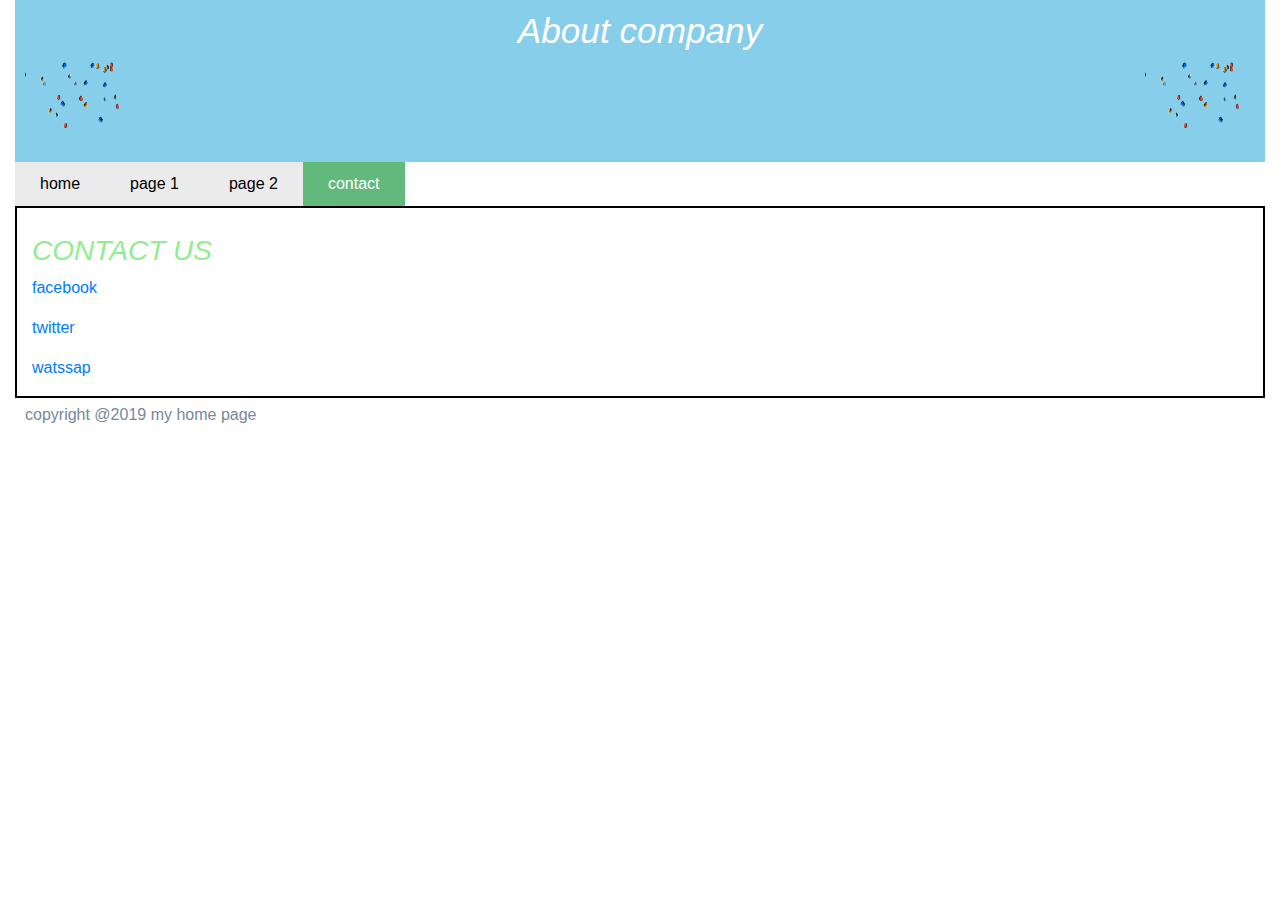
<file: contact.html>
<!DOCTYPE html>
    <html>
    <head>
    <title>TOTAL</title>
    <link rel="stylesheet" type="text/css" href="total.css">
    <link rel="stylesheet" type="text/css" href="bootstrap.css">
        <script src="js/bootstrap.js"></script>
        <script src="js/jquery.js"></script>
    </head>
    <body>
        <div class="container-fluid">
        <header>
        <h3><center><i>About company</i></center></h3>
<img class="img1" src="download.png" height=100px width=100px>
<img id="img2" src="download.png" height=100px width=100px>

        </header>
<div class="nav">
    <ul>
        <li><a href="total.html">home</a></li>
        <li><a href="p1.html">page 1</a></li>
        <li><a href="p2.html">page 2</a></li>
        <li><a class="active" href="contact.html">contact</a></li>
    </ul>
</div>
<section>
    <div class="content">
        <div class="col-md-12">
            <p class="text-muted">
        <h3><i>CONTACT US</i></h3>
        <p><a href="https://www.apkmirror.com/apk/facebook-2/lite/">facebook</a></p>
        <p><a href="https://twitter.com/">twitter</a></p>
        <p><a href="https://watsup.com/">watssap</a></p>   
        </p>
    </div>
    </div>
    </section>
</section>
<footer>
    <div class="footer">
        <p>
            copyright @2019 my home page
        </p>
    </div>
</footer>

</div>
    </body>
</html>
</file>
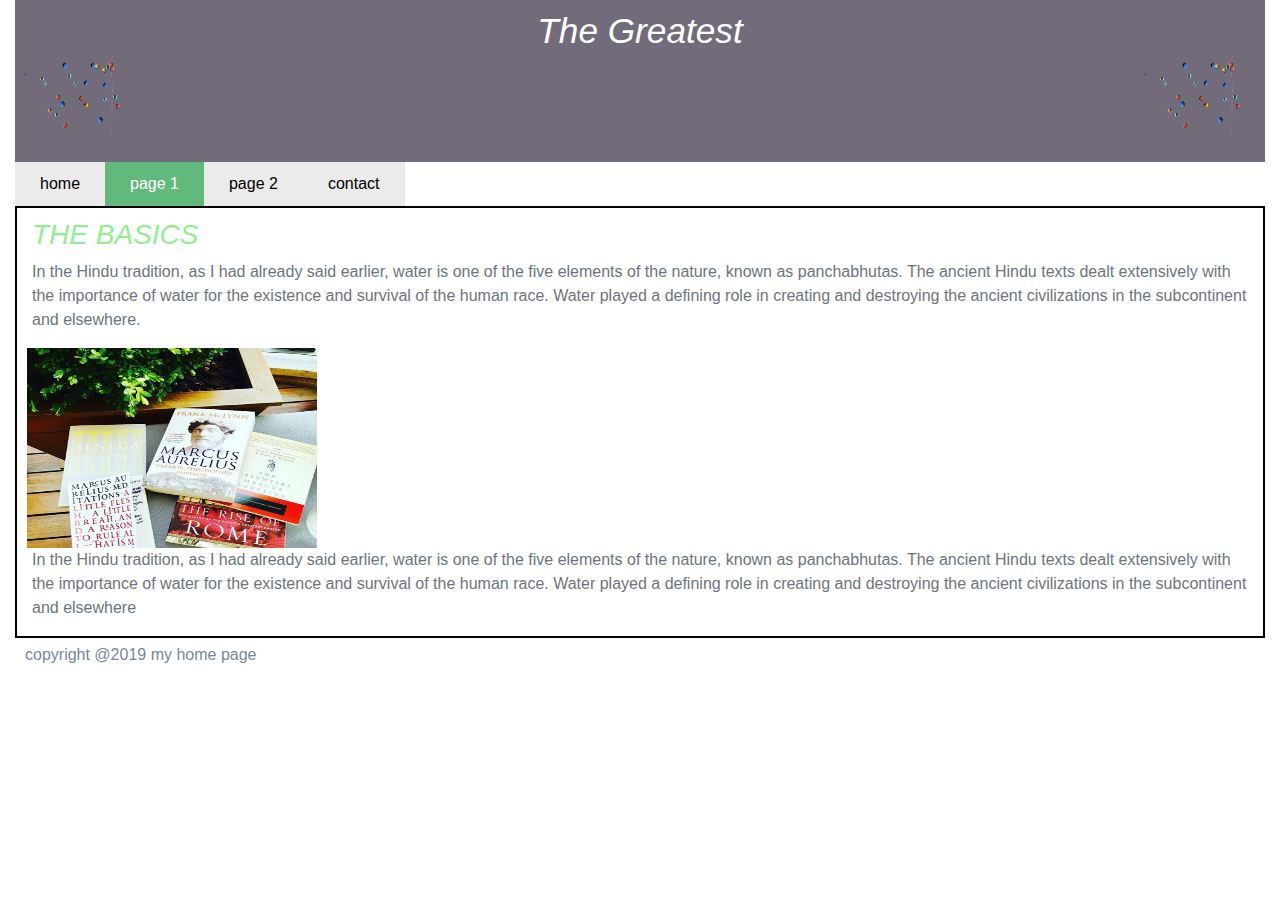
<file: p1.html>
<!DOCTYPE html>
    <html>
    <head>
    <title>TOTAL</title>
    <link rel="stylesheet" type="text/css" href="total.css">
    <link rel="stylesheet" type="text/css" href="bootstrap.css">
        <script src="js/bootstrap.js"></script>
        <script src="js/jquery.js"></script>
    </head>
    <body>
        <div class="container-fluid">
        <header>
        <h3><center><i>The Greatest</i></center></h3>
<img class="img1" src="download.png" height=100px width=100px>
<img id="img2" src="download.png" height=100px width=100px>

        </header>
<div class="nav">
    <ul>
        <li><a href="total.html">home</a></li>
        <li><a class="active" href="p1.html">page 1</a></li>
        <li><a href="p2.html">page 2</a></li>
        <li><a href="contact.html">contact</a></li>
    </ul>
</div>
<section>
    <div class="content">
        <div class="col-md-12">
    <h3><i>THE BASICS</i></h3>
    <article>
        <p class="text-muted"> In the Hindu tradition, as I had already said earlier, 
            water is one of the five elements of the nature, known as panchabhutas.
             The ancient Hindu texts dealt extensively with the importance of water for 
             the existence and survival of the human race.
              Water played a defining role in creating and destroying the ancient
              civilizations in the subcontinent and elsewhere.  
        </p>
        </div>
        <img class="src1" src="ginger.jpg" height=200px width=300px>
        <div class="col-md-12">
        <p class="text-muted">
                In the Hindu tradition, as I had already said earlier, 
                water is one of the five elements of the nature, known as panchabhutas.
                 The ancient Hindu texts dealt extensively with the importance of water for
                 the existence and survival of the human race.
                  Water played a defining role in creating and destroying the ancient
                  civilizations in the subcontinent and elsewhere
        </p>

        </div>
    </div>
</section>
<footer>
    <div class="footer">
        <p>
            copyright @2019 my home page
        </p>
    </div>
</footer>

</div>
<style>
    header{
        background-color: rgb(114, 107, 121);
    }
</style>
    </body>
</html>
</file>
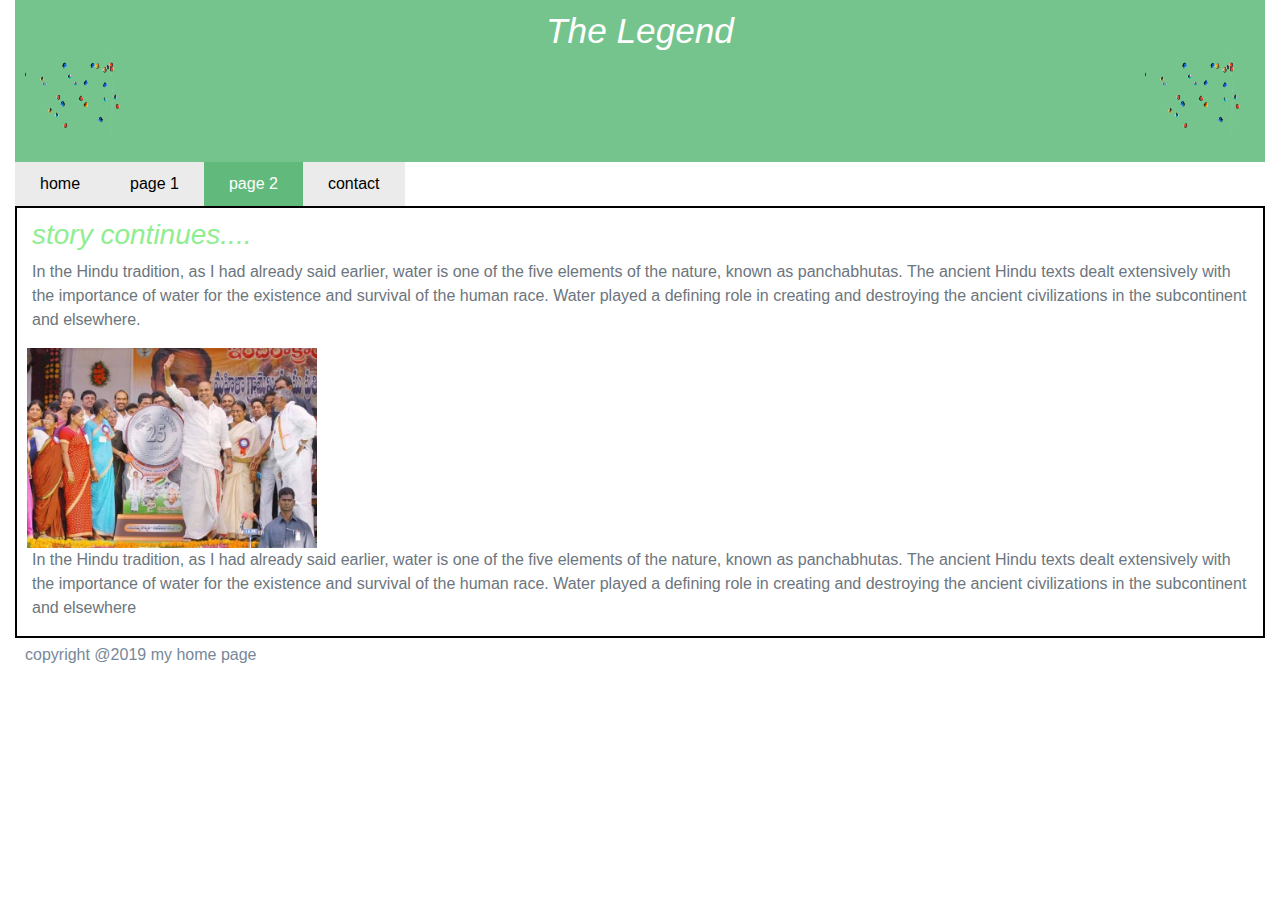
<file: p2.html>
<!DOCTYPE html>
    <html>
    <head>
    <title>TOTAL</title>
    <link rel="stylesheet" type="text/css" href="total.css">
    <link rel="stylesheet" type="text/css" href="bootstrap.css">
        <script src="js/bootstrap.js"></script>
        <script src="js/jquery.js"></script>
    </head>
    <body>
        <div class="container-fluid">
        <header>
        <h3><center><i>The Legend</i></center></h3>
<img class="img1" src="download.png" height=100px width=100px>
<img id="img2" src="download.png" height=100px width=100px>



        </header>
<div class="nav">
    <ul>
        <li><a href="total.html">home</a></li>
        <li><a href="p1.html">page 1</a></li>
        <li><a class="active" href="p2.html">page 2</a></li>
        <li><a href="contact.html">contact</a></li>
    </ul>
</div>
<section>
    <div class="content">
        <div class="col-md-12">
    <h3><i>story continues....</i></h3>
    <article>
        <p class="text-muted"> In the Hindu tradition, as I had already said earlier, 
            water is one of the five elements of the nature, known as panchabhutas.
             The ancient Hindu texts dealt extensively with the importance of water for 
             the existence and survival of the human race.
              Water played a defining role in creating and destroying the ancient
              civilizations in the subcontinent and elsewhere.  
        </p>
        </div>
        <img class="src1" src="ysr.jpg" height=200px width=300px>
        <div class="col-md-12">
        <p class="text-muted">
                In the Hindu tradition, as I had already said earlier, 
                water is one of the five elements of the nature, known as panchabhutas.
                 The ancient Hindu texts dealt extensively with the importance of water for
                 the existence and survival of the human race.
                  Water played a defining role in creating and destroying the ancient
                  civilizations in the subcontinent and elsewhere
        </p>

        </div>
    </div>
</section>
<footer>
    <div class="footer">
        <p>
            copyright @2019 my home page
        </p>
    </div>
</footer>

</div>
<style>
    header{
        background-color: rgb(117, 196, 141);
    }
</style>
    </body>
</html>
</file>
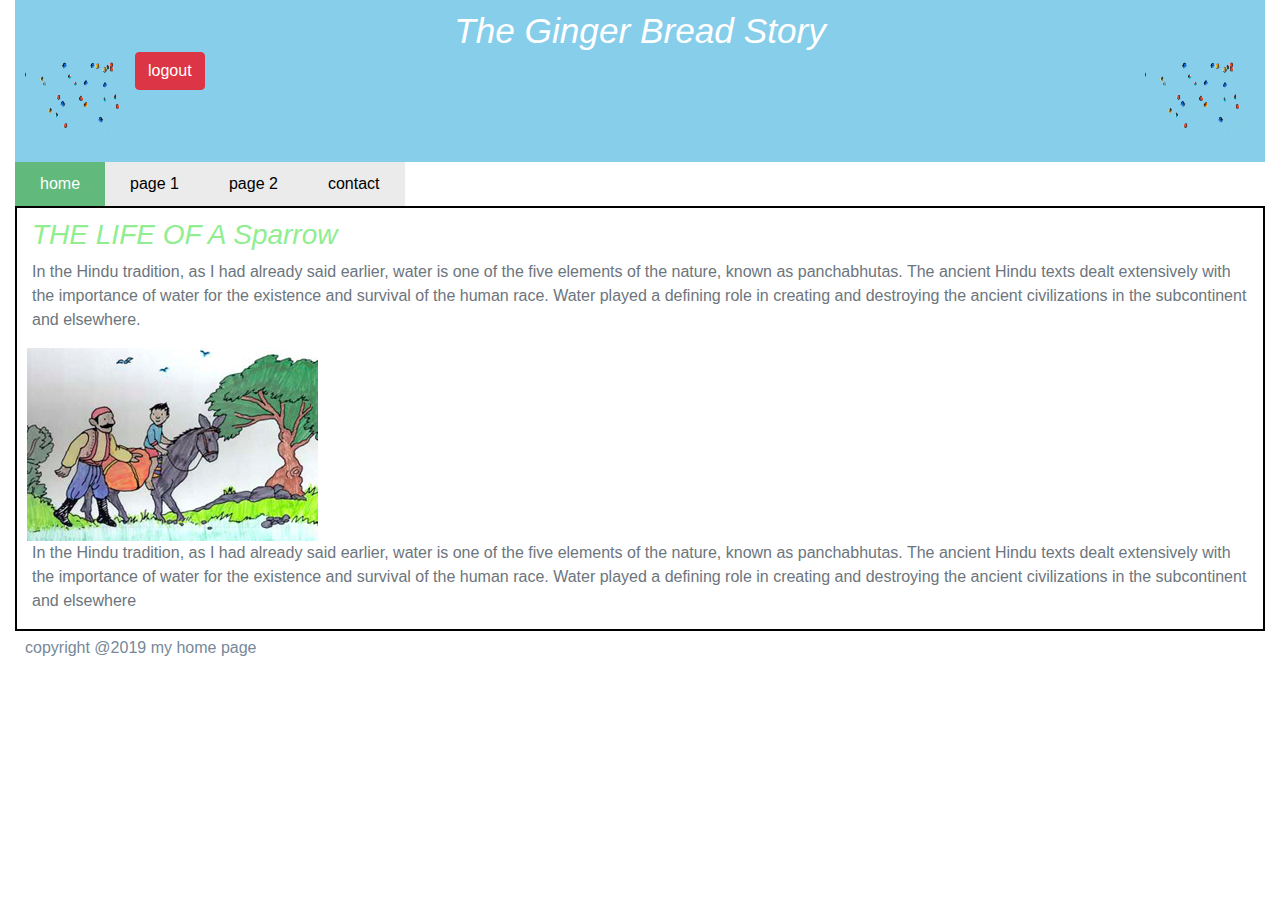
<file: total.html>
<!DOCTYPE html>
        <html>
        <head>
        <title>TOTAL</title>
        <link rel="stylesheet" type="text/css" href="total.css">
        <link rel="stylesheet" type="text/css" href="bootstrap.css">
        <script src="js/bootstrap.js"></script>
        <script src="js/jquery.js"></script>
        </head>
        <body>
            <div class="container-fluid">
            <header>
            <h3><center><i>The Ginger Bread Story</i></center></h3>
            <button onclick="logout()" class="btn btn-danger">logout</button>
    <img class="img1" src="download.png" height=100px width=100px>
    <img id="img2" src="download.png" height=100px width=100px>
    
            </header>
    <div class="nav">
        <ul>
            <li><a class="active" href="total.html">home</a></li>
            <li><a href="p1.html">page 1</a></li>
            <li><a href="p2.html">page 2</a></li>
            <li><a href="contact.html">contact</a></li>
        </ul>
    </div>
    <section>
        <div class="content">
            <div class="col-md-12">
        <h3><i>THE LIFE OF A Sparrow</i></h3>
            <p class="text-muted"> In the Hindu tradition, as I had already said earlier, 
                water is one of the five elements of the nature, known as panchabhutas.
                 The ancient Hindu texts dealt extensively with the importance of water for 
                 the existence and survival of the human race.
                  Water played a defining role in creating and destroying the ancient
                  civilizations in the subcontinent and elsewhere.  
            </p>
            </div>
            <img class="src1" src="boy and the donkey.png">
            <div class="col-md-12">
            <p class="text-muted">
                    In the Hindu tradition, as I had already said earlier, 
                    water is one of the five elements of the nature, known as panchabhutas.
                     The ancient Hindu texts dealt extensively with the importance of water for
                     the existence and survival of the human race.
                      Water played a defining role in creating and destroying the ancient
                      civilizations in the subcontinent and elsewhere
            </p>
    
        </div>
        
    </section>
    <footer>
        <div class="footer">
            <p>
                copyright @2019 my home page
            </p>
        </div>
    </footer>
    </div>
    </div>
    <script>
        function logout(){
            window.location.href="index.html"
        }
    </script>
        </body>
    </html>
</file>
<file: total.css>
body{
    font-family: sans-serif;
}
header{
    background-color:skyblue;
    color:white;
    padding:10px;
    margin:0;
    overflow:hidden;
}
.img1{
    float:left;
    margin-right: 10px;

}
#img2{
    float:right;
    margin-right: 10px;

}
header h3{
    padding:0;
    margin:0;
    font-size: 2.2em;
}
.nav ul{
    list-style-type: none;
    background-color: #ebebeb;
    margin:0;
    padding:0;
    overflow:hidden;

}
.nav li{
    float:left;
}
.nav li a{
    text-decoration: none;
    padding:10px 25px;
    display:block;
    color:black;

}
.nav ul li a:hover{
    background-color: rgb(90, 90, 163);
    color:white;

}
.nav ul li a.active{
    background-color: rgb(98, 185, 124);
    color:white;

}
.content{
    padding:0px;
    border:2px solid black;
    overflow:hidden;
}
.content h3{
color:lightgreen;
padding-top:10px;
}
.src1{
    box-shadow: auto;
    padding:0 0 0 10px;

}
.footer{
    padding:5px 10px;
    color:lightslategray;
    margin:0;
}
</file>
